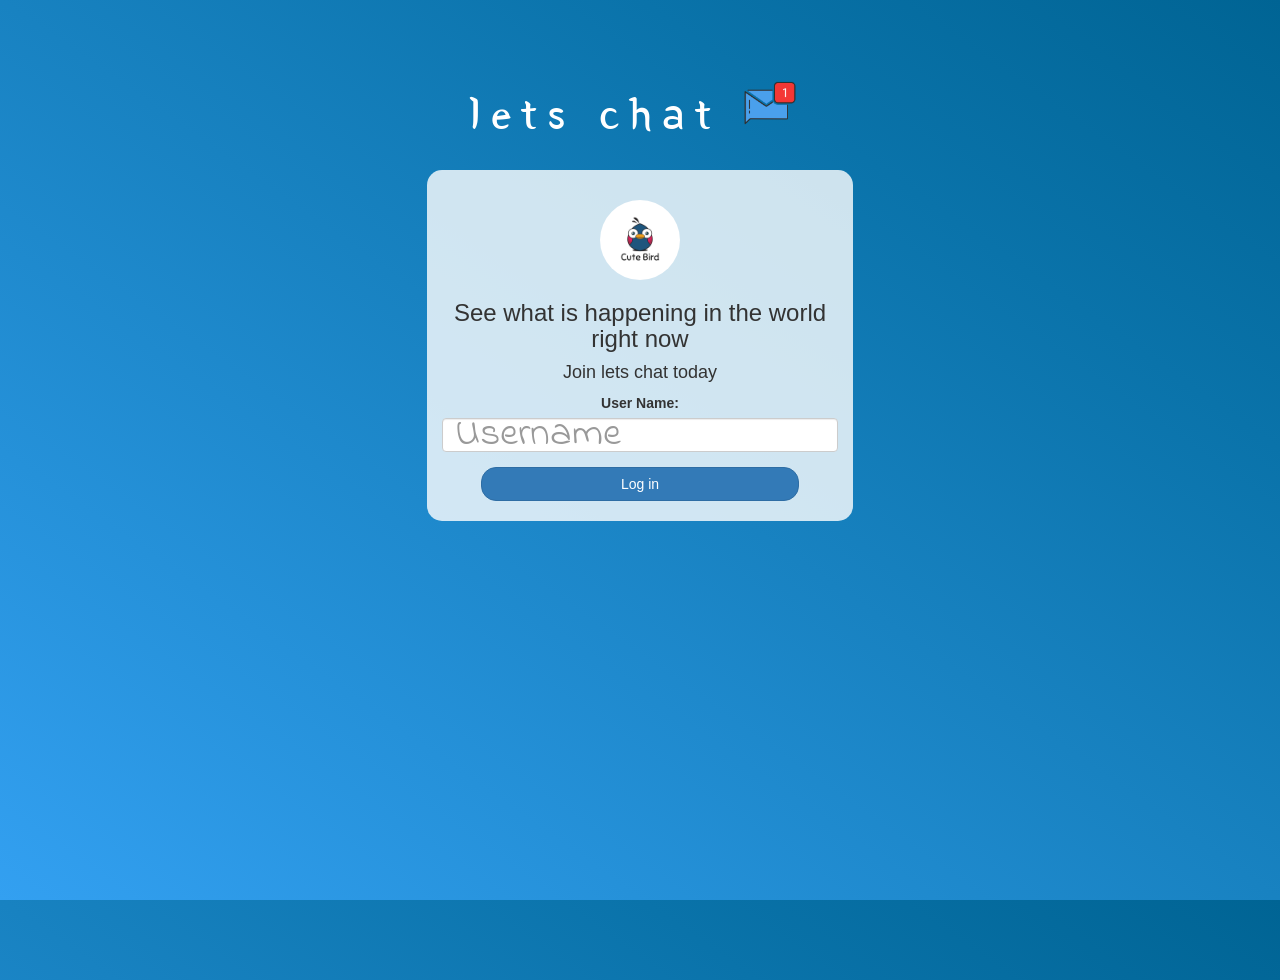
<file: index.html>
<!DOCTYPE html>
<html>
<head>
	<title>lets chat</title>
<link href="https://fonts.googleapis.com/css?family=Yeon+Sung&display=swap" rel="stylesheet"><meta name="viewport" content="width=device-width, initial-scale=1">

<link rel="stylesheet" href="https://maxcdn.bootstrapcdn.com/bootstrap/3.4.0/css/bootstrap.min.css">
<script src="https://ajax.googleapis.com/ajax/libs/jquery/3.4.1/jquery.min.js"></script>
<script src="https://maxcdn.bootstrapcdn.com/bootstrap/3.4.0/js/bootstrap.min.js"></script>
<link href="https://fonts.googleapis.com/css2?family=Indie+Flower&display=swap" rel="stylesheet">
<link rel="stylesheet" type="text/css" href="style.css">
<script src="kwitter.js"></script>
</head>
<body>
<center>
	<h1 class="header">	
		lets chat	<sup>
	<img src="m2.png">
	</sup>
</h1>
	<div class="col-lg-4 col-md-6 col-sm-6 col-xs-11 login_div">
	<img src="logo.png" class="logo">
		<h3 >See what is happening in the world right now</h3>
		<h4 >Join lets chat today</h4>
		<div class="form-group">
		  <label >User Name:</label>
<input type="text" id="user_name" class="form-control" placeholder="Username" >
		</div>
		<button id="login_button" class="btn btn-primary" onclick="addUser()" >Log in</button>
		<br><br>
	</div>
</center>
</body>
</html>
</file>
<file: style.css>
html, body
{
  height: 100%;
  margin: 0;
}

body
{
background-image: linear-gradient(to right top, #33a0f1, #2591d9, #1882c1, #0a73aa, #006494);
}

.header
{
	color: white;font-family: 'Yeon Sung';font-size: 45px;letter-spacing: 10px;margin-top: 80px;
}
.header img
{
	width: 80px;margin-left: -15px;
}

.login_div
{
	background: rgba(255,255,255,0.8);float: none;border-radius: 15px;
}

.logo
{
	width: 80px;margin-top: 30px;border-radius: 40px;
}

#login_button
{
	width: 80%;border-radius: 15px;
}

.room_name
{
	cursor: pointer;
	font-size: 20px;
}


#logout
{
	font-size: 20px; float: right;
}


#output
{
	padding: 10px; width:80%;background: rgba(255,255,255,0.8);border-radius: 15px;
}

.input_div_room_page
{
	width: 80%;
}

.input_div label
{
	color: white;font-size: 20px;
}


.input_div_message_page
{
	position: fixed;bottom: 0px;width: 100%;background: rgba(255,255,255,0.8);
}
.input_div_message_page label
{
	color: black;
}
.input_div_message_page #msg
{
	width: 80%;
}
.input_div_message_page button
{
	margin-top: 15px;
	width: 50%; 
}
.color_white
{
	color: white
}

.user_tick
{
	width:20px;
}
.message_h4
{
	padding-left:5px;color:grey;
}
#user_name
{
	font-size: 40px;
	display: inline;
	font-family: 'Indie Flower', cursive;
}
</file>
